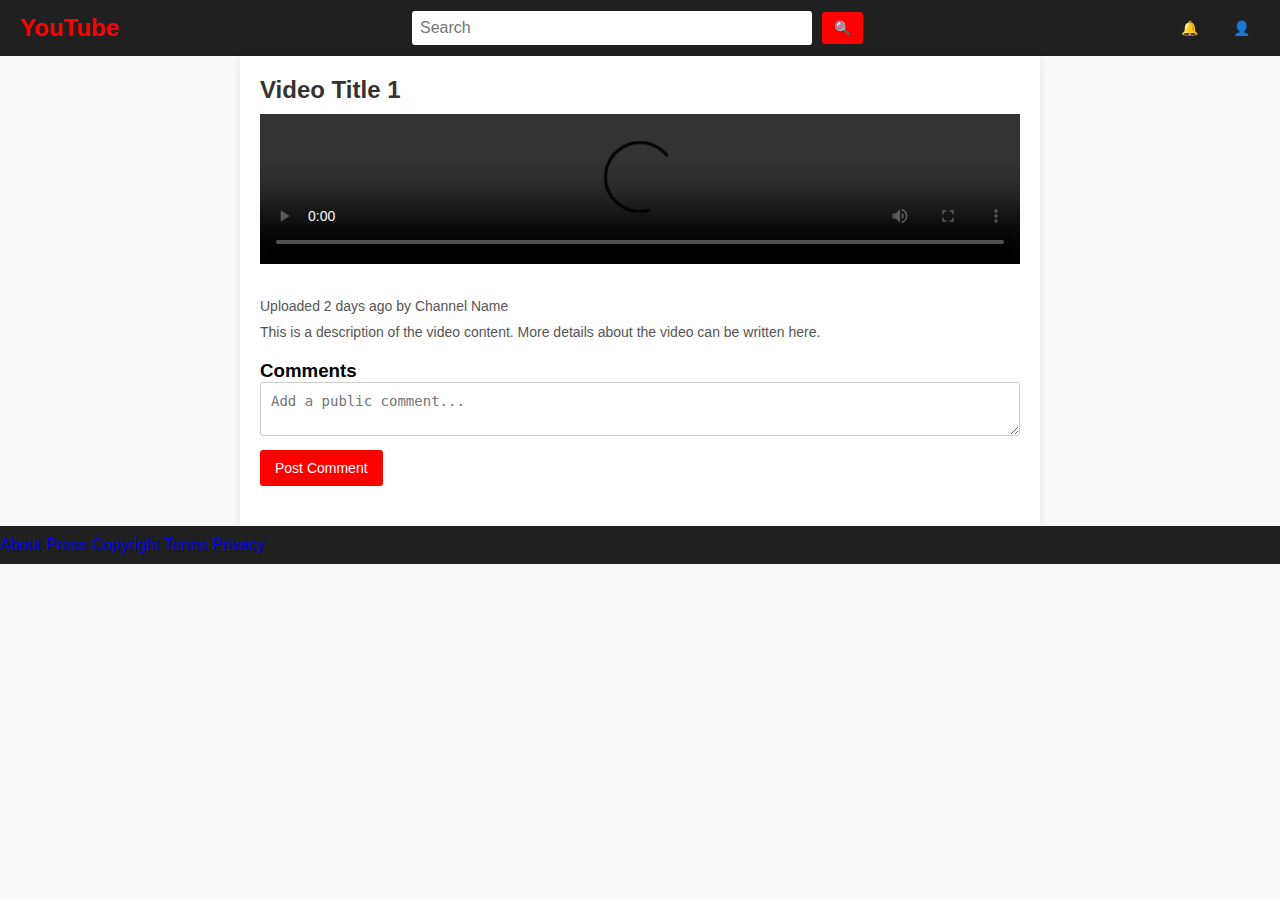
<file: video.html>
<!DOCTYPE html>
<html lang="en">
<head>
  <meta charset="UTF-8">
  <meta name="viewport" content="width=device-width, initial-scale=1.0">
  <title>Video Page</title>
  <link rel="stylesheet" href="styles.css">
</head>
<body>
  <header class="header">
    <div class="logo">YouTube</div>
    <div class="search-bar">
      <input type="text" placeholder="Search" class="search-input">
      <button class="search-btn">🔍</button>
    </div>
    <div class="user-options">
      <button class="user-btn">🔔</button>
      <button class="user-btn">👤</button>
    </div>
  </header>

  <div class="video-player">
    <h2>Video Title 1</h2>
    <video controls>
      <source src="https://www.w3schools.com/html/mov_bbb.mp4" type="video/mp4">
      Your browser does not support the video tag.
    </video>
    <div class="video-description">
      <p>Uploaded 2 days ago by Channel Name</p>
      <p>This is a description of the video content. More details about the video can be written here.</p>
    </div>

    <div class="comment-section">
      <h3>Comments</h3>
      <textarea id="commentInput" placeholder="Add a public comment..."></textarea>
      <button onclick="addComment()">Post Comment</button>
      <div id="comments">
        <!-- Comments will appear here -->
      </div>
    </div>
  </div>

  <footer>
    <div class="footer-links">
      <a href="#">About</a>
      <a href="#">Press</a>
      <a href="#">Copyright</a>
      <a href="#">Terms</a>
      <a href="#">Privacy</a>
    </div>
  </footer>

  <script>
    function addComment() {
      const commentText = document.getElementById('commentInput').value;
      if (commentText.trim() === "") {
        alert("Please enter a comment!");
        return;
      }

      const commentDiv = document.createElement('div');
      commentDiv.classList.add('comment');
      commentDiv.textContent = commentText;
      document.getElementById('comments').appendChild(commentDiv);
      document.getElementById('commentInput').value = ''; // Clear input
    }
  </script>
</body>
</html>
</file>
<file: styles.css>
* {
    margin: 0;
    padding: 0;
    box-sizing: border-box;
  }
  
  body {
    font-family: Arial, sans-serif;
    background-color: #f9f9f9;
  }
  
  header {
    display: flex;
    justify-content: space-between;
    align-items: center;
    background-color: #202020;
    color: white;
    padding: 10px 20px;
  }
  
  header .logo {
    font-size: 24px;
    font-weight: bold;
    color: #ff0000;
  }
  
  header .search-bar {
    display: flex;
    align-items: center;
  }
  
  header .search-input {
    padding: 8px;
    font-size: 16px;
    width: 400px;
    border: none;
    border-radius: 3px;
    margin-right: 10px;
  }
  
  header .search-btn {
    background-color: #ff0000;
    color: white;
    border: none;
    padding: 8px 12px;
    cursor: pointer;
    border-radius: 3px;
  }
  
  header .search-btn:hover {
    background-color: #cc0000;
  }
  
  header .user-options {
    display: flex;
    align-items: center;
  }
  
  header .user-btn {
    background-color: #202020;
    color: white;
    border: none;
    padding: 10px;
    cursor: pointer;
    border-radius: 50%;
    margin-left: 15px;
  }
  
  header .user-btn:hover {
    background-color: #404040;
  }
  
  main {
    padding: 20px;
  }
  
  .video-section {
    display: grid;
    grid-template-columns: repeat(auto-fill, minmax(300px, 1fr));
    gap: 16px;
  }
  
  .video-card {
    background-color: #fff;
    border-radius: 8px;
    box-shadow: 0 2px 8px rgba(0, 0, 0, 0.1);
    cursor: pointer;
    transition: transform 0.3s;
  }
  
  .video-card:hover {
    transform: scale(1.05);
  }
  
  .video-card img {
    width: 100%;
    height: 180px;
    object-fit: cover;
  }
  
  .video-info {
    padding: 10px;
  }
  
  .video-info h3 {
    font-size: 16px;
    color: #333;
  }
  
  .video-info p {
    font-size: 14px;
    color: #777;
  }
  
  .video-player {
    max-width: 800px;
    margin: 0 auto;
    background-color: white;
    padding: 20px;
    box-shadow: 0 2px 10px rgba(0, 0, 0, 0.1);
  }
  
  .video-player h2 {
    font-size: 24px;
    color: #333;
    margin-bottom: 10px;
  }
  
  .video-player video {
    width: 100%;
    margin-bottom: 20px;
  }
  
  .video-description p {
    font-size: 14px;
    color: #555;
    margin-top: 10px;
  }
  
  .comment-section {
    margin-top: 20px;
  }
  
  #commentInput {
    width: 100%;
    padding: 10px;
    margin-bottom: 10px;
    font-size: 14px;
    border: 1px solid #ccc;
    border-radius: 3px;
  }
  
  button {
    padding: 10px 15px;
    font-size: 14px;
    background-color: #ff0000;
    color: white;
    border: none;
    cursor: pointer;
    border-radius: 3px;
  }
  
  button:hover {
    background-color: #cc0000;
  }
  
  #comments {
    margin-top: 20px;
  }
  
  .comment {
    background-color: #f1f1f1;
    padding: 10px;
    margin-bottom: 10px;
    border-radius: 5px;
  }
  
  footer {
    background-color: #202020;
    color: white;
    padding: 10px 0;
  }
</file>
